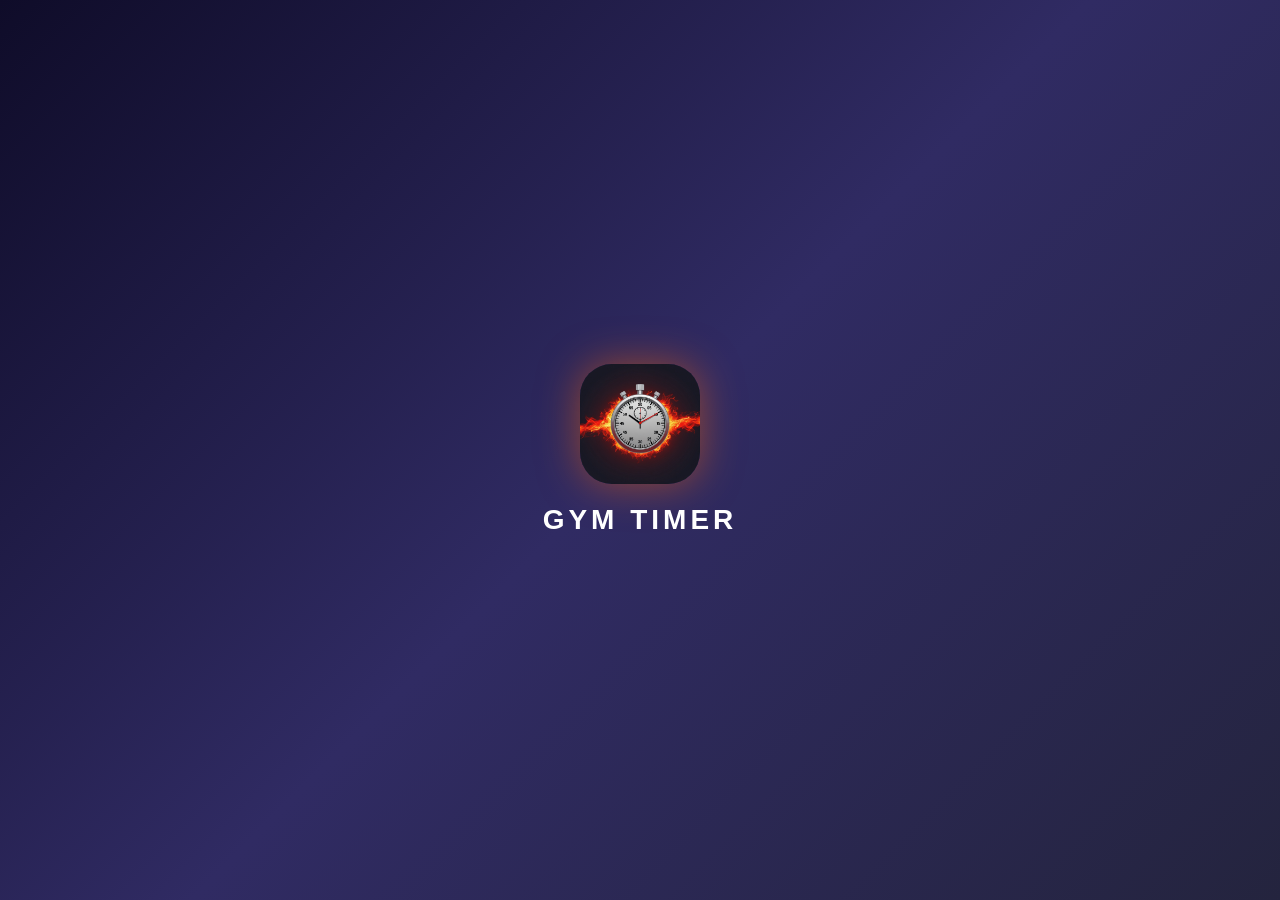
<file: index.html>
<!DOCTYPE html>
<html lang="fr">
  <head>
    <meta charset="UTF-8" />
    <meta name="viewport" content="width=device-width, initial-scale=1.0" />
    <title>Gym Timer</title>
    <meta name="apple-mobile-web-app-capable" content="yes" />
    <meta name="apple-mobile-web-app-status-bar-style" content="black-translucent" />
    <meta name="apple-mobile-web-app-title" content="Gym Timer" />

    <link rel="stylesheet" href="style.css" />
    <link rel="apple-touch-icon" href="icon.png">
    <link rel="apple-touch-startup-image" href="splash.png">
  </head>

  <body>
    <div id="splash">
            <img src="splash.png" alt="Gym Timer">
            <p>Gym Timer</p>
    </div>
    <div class="carte">
      <p class="label">Temps de repos</p>
      <p class="timer">1:30</p>
      <p class="tours">Série <span id="compteur">0</span></p>

      <div class="barre-fond">
        <div class="barre-remplissage" id="barre"></div>
      </div>

      <div class="ajustements">
        <div class="rangee">
          <button class="btn-ajust grand" id="moins15">− 15s</button>
          <button class="btn-ajust grand" id="plus15">+ 15s</button>
        </div>
        <div class="rangee">
          <button class="btn-ajust petit" id="moins5">− 5s</button>
          <button class="btn-ajust petit" id="plus5">+ 5s</button>
        </div>
      </div>

      <button class="btn-go">GO</button>
      <button class="btn-reset" id="reset">↺</button>
    </div>

    <script src="script.js"></script>
  </body>
</html>
</file>
<file: style.css>
* {
  box-sizing: border-box;
  margin: 0;
  padding: 0;
}

body {
  font-family: 'Segoe UI', sans-serif;
  background: linear-gradient(135deg, #0f0c29, #302b63, #24243e);
  color: white;
  display: flex;
  justify-content: center;
  align-items: center;
  min-height: 100vh;
  min-height: -webkit-fill-available;  
  margin: 0;
  padding: env(safe-area-inset-top) en(safe-area-inset-right) env(safe-area-inset-bottom) env(safe-area-inset-left);
}

.html {
  height: -webkit-fill-available;
}

/* --- SPLASH --- */
#splash {
  position: fixed;
  top: 0;
  left: 0;
  width: 100%;
  height: 100%;
  background: linear-gradient(135deg, #0f0c29, #302b63, #24243e);
  display: flex;
  flex-direction: column;
  justify-content: center;
  align-items: center;
  z-index: 999;
  transition: opacity 0.5s ease;
}

#splash img {
  width: 120px;
  height: 120px;
  border-radius: 32px;
  margin-bottom: 20px;
  box-shadow: 0 0 40px rgba(255, 100, 0, 0.5);
}

#splash p {
  font-size: 28px;
  font-weight: bold;
  color: white;
  letter-spacing: 4px;
  text-transform: uppercase;
}

/* --- CARTE --- */
.carte {
  background: rgba(255, 255, 255, 0.05);
  backdrop-filter: blur(20px);
  border: 1px solid rgba(255, 255, 255, 0.1);
  border-radius: 32px;
  padding: 40px 28px;
  text-align: center;
  width: 320px;
  box-shadow: 0 20px 60px rgba(0, 0, 0, 0.4);
}

/* --- LABEL --- */
.label {
  font-size: 13px;
  color: rgba(255, 255, 255, 0.5);
  letter-spacing: 3px;
  text-transform: uppercase;
  margin-bottom: 8px;
}

/* --- TIMER --- */
.timer {
  font-size: 88px;
  font-weight: 800;
  background: linear-gradient(135deg, #ff6a00, #ee0979);
  -webkit-background-clip: text;
  background-clip: text;
  -webkit-text-fill-color: transparent;
  line-height: 1;
  margin-bottom: 4px;
}

.timer.danger {
  background: linear-gradient(135deg, #ff0000, #ff6a00);
  -webkit-background-clip: text;
  background-clip: text;
  -webkit-text-fill-color: transparent;
}

@keyframes clignoter {
  0%, 100% { opacity: 1; }
  50% { opacity: 0.1; }
}

.timer.clignote {
  animation: clignoter 0.4s ease-in-out 6;
}

/* --- COMPTEUR TOURS --- */
.tours {
  font-size: 13px;
  color: rgba(255, 255, 255, 0.4);
  letter-spacing: 2px;
  text-transform: uppercase;
  margin-bottom: 16px;
}

/* --- BARRE --- */
.barre-fond {
  height: 6px;
  background: rgba(255, 255, 255, 0.1);
  border-radius: 99px;
  margin: 20px 0;
  overflow: hidden;
}

.barre-remplissage {
  height: 100%;
  width: 100%;
  background: linear-gradient(90deg, #ff6a00, #ee0979);
  border-radius: 99px;
  transition: width 0.9s linear;
}

.barre-remplissage.danger {
  background: linear-gradient(90deg, #ff0000, #ff6a00);
}

/* --- PRESETS --- */
.presets {
  display: flex;
  gap: 8px;
  margin-bottom: 14px;
}

.btn-preset {
  flex: 1;
  padding: 10px 0;
  font-size: 12px;
  font-weight: 600;
  background: rgba(255, 255, 255, 0.05);
  border: 1px solid rgba(255, 255, 255, 0.15);
  border-radius: 99px;
  color: rgba(255, 255, 255, 0.7);
  cursor: pointer;
  transition: all 0.2s ease;
}

.btn-preset.actif {
  background: rgba(255, 106, 0, 0.2);
  border-color: #ff6a00;
  color: #ff6a00;
}

/* --- AJUSTEMENTS --- */
.ajustements {
  display: flex;
  flex-direction: column;
  gap: 8px;
  margin-bottom: 16px;
}

.rangee {
  display: flex;
  gap: 8px;
}

.btn-ajust {
  flex: 1;
  background: rgba(255, 255, 255, 0.05);
  border: 1px solid rgba(255, 255, 255, 0.15);
  border-radius: 99px;
  color: rgba(255, 255, 255, 0.7);
  cursor: pointer;
  font-weight: 600;
  transition: all 0.2s ease;
}

.btn-ajust.grand {
  padding: 14px 0;
  font-size: 15px;
}

.btn-ajust.petit {
  padding: 10px 0;
  font-size: 12px;
  color: rgba(255, 255, 255, 0.4);
}

.btn-ajust:active {
  transform: scale(0.95);
  background: rgba(255, 255, 255, 0.1);
}
/* --- BOUTON GO --- */
.btn-go {
  width: 140px;
  height: 140px;
  font-size: 26px;
  font-weight: 800;
  background: linear-gradient(135deg, #ff6a00, #ee0979);
  color: white;
  border: none;
  border-radius: 50%;
  cursor: pointer;
  letter-spacing: 4px;
  text-transform: uppercase;
  box-shadow: 0 8px 30px rgba(255, 106, 0, 0.4);
  transition: all 0.2s ease;
  margin: 16px auto;
  display: block;
}

.btn-go:active {
  transform: scale(0.95);
  box-shadow: 0 4px 15px rgba(255, 106, 0, 0.3);
}

/* --- BOUTON RESET --- */
.btn-reset {
  width: 70px;
  height: 70px;
  font-size: 40px;
  
  background: transparent;
  border: 1px solid rgba(255, 255, 255, 0.15);
  border-radius: 50%;
  color: rgba(255, 255, 255, 0.7);
  cursor: pointer;
  margin: 0 auto;
  display: flex;
  justify-content: center;
  align-items: center;
  line-height: 1;
  padding-bottom: 5px;
  transition: all 0.2s ease;
}

.btn-reset:active {
  background: rgba(255, 255, 255, 0.05);
  transform: rotate(-45deg);
}
</file>
<file: gym-timer/style.css>
* {
  box-sizing: border-box;
  margin: 0;
  padding: 0;
}

body {
  font-family: 'Segoe UI', sans-serif;
  background: linear-gradient(135deg, #0f0c29, #302b63, #24243e);
  color: white;
  display: flex;
  justify-content: center;
  align-items: center;
  min-height: 100vh;
  min-height: -webkit-fill-available;  
  margin: 0;
  padding: env(safe-area-inset-top) en(safe-area-inset-right) env(safe-area-inset-bottom) env(safe-area-inset-left);
}

.html {
  height: -webkit-fill-available;
}

/* --- SPLASH --- */
#splash {
  position: fixed;
  top: 0;
  left: 0;
  width: 100%;
  height: 100%;
  background: linear-gradient(135deg, #0f0c29, #302b63, #24243e);
  display: flex;
  flex-direction: column;
  justify-content: center;
  align-items: center;
  z-index: 999;
  transition: opacity 0.5s ease;
}

#splash img {
  width: 120px;
  height: 120px;
  border-radius: 32px;
  margin-bottom: 20px;
  box-shadow: 0 0 40px rgba(255, 100, 0, 0.5);
}

#splash p {
  font-size: 28px;
  font-weight: bold;
  color: white;
  letter-spacing: 4px;
  text-transform: uppercase;
}

/* --- CARTE --- */
.carte {
  background: rgba(255, 255, 255, 0.05);
  backdrop-filter: blur(20px);
  border: 1px solid rgba(255, 255, 255, 0.1);
  border-radius: 32px;
  padding: 40px 28px;
  text-align: center;
  width: 320px;
  box-shadow: 0 20px 60px rgba(0, 0, 0, 0.4);
}

/* --- LABEL --- */
.label {
  font-size: 13px;
  color: rgba(255, 255, 255, 0.5);
  letter-spacing: 3px;
  text-transform: uppercase;
  margin-bottom: 8px;
}

/* --- TIMER --- */
.timer {
  font-size: 88px;
  font-weight: 800;
  background: linear-gradient(135deg, #ff6a00, #ee0979);
  -webkit-background-clip: text;
  background-clip: text;
  -webkit-text-fill-color: transparent;
  line-height: 1;
  margin-bottom: 4px;
}

.timer.danger {
  background: linear-gradient(135deg, #ff0000, #ff6a00);
  -webkit-background-clip: text;
  background-clip: text;
  -webkit-text-fill-color: transparent;
}

@keyframes clignoter {
  0%, 100% { opacity: 1; }
  50% { opacity: 0.1; }
}

.timer.clignote {
  animation: clignoter 0.4s ease-in-out 6;
}

/* --- COMPTEUR TOURS --- */
.tours {
  font-size: 13px;
  color: rgba(255, 255, 255, 0.4);
  letter-spacing: 2px;
  text-transform: uppercase;
  margin-bottom: 16px;
}

/* --- BARRE --- */
.barre-fond {
  height: 6px;
  background: rgba(255, 255, 255, 0.1);
  border-radius: 99px;
  margin: 20px 0;
  overflow: hidden;
}

.barre-remplissage {
  height: 100%;
  width: 100%;
  background: linear-gradient(90deg, #ff6a00, #ee0979);
  border-radius: 99px;
  transition: width 0.9s linear;
}

.barre-remplissage.danger {
  background: linear-gradient(90deg, #ff0000, #ff6a00);
}

/* --- PRESETS --- */
.presets {
  display: flex;
  gap: 8px;
  margin-bottom: 14px;
}

.btn-preset {
  flex: 1;
  padding: 10px 0;
  font-size: 12px;
  font-weight: 600;
  background: rgba(255, 255, 255, 0.05);
  border: 1px solid rgba(255, 255, 255, 0.15);
  border-radius: 99px;
  color: rgba(255, 255, 255, 0.7);
  cursor: pointer;
  transition: all 0.2s ease;
}

.btn-preset.actif {
  background: rgba(255, 106, 0, 0.2);
  border-color: #ff6a00;
  color: #ff6a00;
}

/* --- AJUSTEMENTS --- */
.ajustements {
  display: flex;
  flex-direction: column;
  gap: 8px;
  margin-bottom: 16px;
}

.rangee {
  display: flex;
  gap: 8px;
}

.btn-ajust {
  flex: 1;
  background: rgba(255, 255, 255, 0.05);
  border: 1px solid rgba(255, 255, 255, 0.15);
  border-radius: 99px;
  color: rgba(255, 255, 255, 0.7);
  cursor: pointer;
  font-weight: 600;
  transition: all 0.2s ease;
}

.btn-ajust.grand {
  padding: 14px 0;
  font-size: 15px;
}

.btn-ajust.petit {
  padding: 10px 0;
  font-size: 12px;
  color: rgba(255, 255, 255, 0.4);
}

.btn-ajust:active {
  transform: scale(0.95);
  background: rgba(255, 255, 255, 0.1);
}
/* --- BOUTON GO --- */
.btn-go {
  width: 140px;
  height: 140px;
  font-size: 26px;
  font-weight: 800;
  background: linear-gradient(135deg, #ff6a00, #ee0979);
  color: white;
  border: none;
  border-radius: 50%;
  cursor: pointer;
  letter-spacing: 4px;
  text-transform: uppercase;
  box-shadow: 0 8px 30px rgba(255, 106, 0, 0.4);
  transition: all 0.2s ease;
  margin: 16px auto;
  display: block;
}

.btn-go:active {
  transform: scale(0.95);
  box-shadow: 0 4px 15px rgba(255, 106, 0, 0.3);
}

/* --- BOUTON RESET --- */
.btn-reset {
  width: 70px;
  height: 70px;
  font-size: 40px;
  
  background: transparent;
  border: 1px solid rgba(255, 255, 255, 0.15);
  border-radius: 50%;
  color: rgba(255, 255, 255, 0.7);
  cursor: pointer;
  margin: 0 auto;
  display: flex;
  justify-content: center;
  align-items: center;
  line-height: 1;
  padding-bottom: 5px;
  transition: all 0.2s ease;
}

.btn-reset:active {
  background: rgba(255, 255, 255, 0.05);
  transform: rotate(-45deg);
}
</file>
